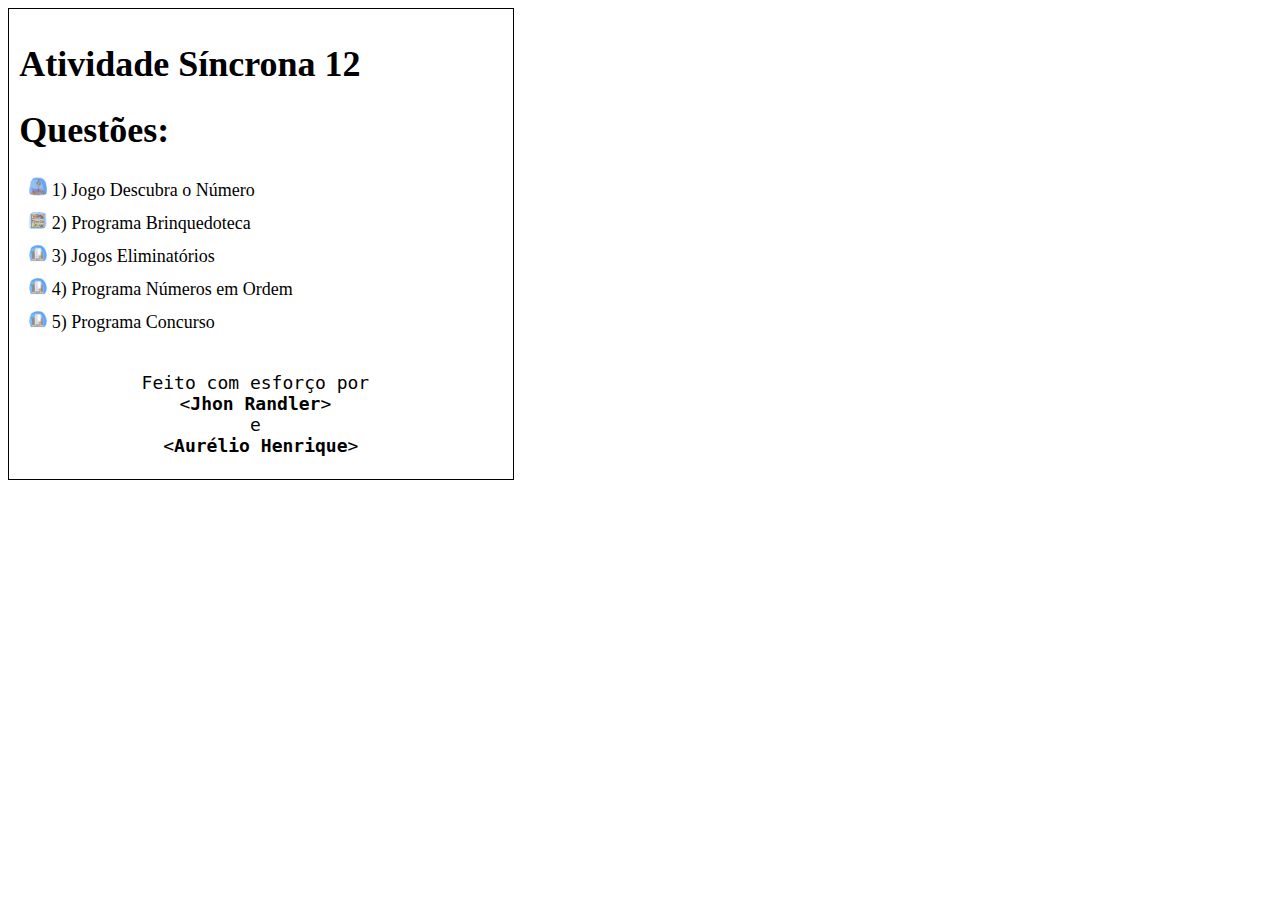
<file: index.html>
<!DOCTYPE html>
<html lang="pt-br">

<head>
    <meta charset="UTF-8">
    <meta name="viewport" content="width=device-width, initial-scale=1.0">
    <title>Atividade Síncrona 12</title>
    <link rel="stylesheet" href="css/style.css">
</head>

<body>
    <div class="conteudo">
        <h1>Atividade Síncrona 12</h1>
        <h1>Questões:</h1>
        <a href="jogoDescubraNumero.html"> <img src="css/img/img1.png"> 1) Jogo Descubra o Número</a>
        <a href="programaBrinquedoteca.html"> <img src="css/img/img3.png" id="grande"> 2) Programa Brinquedoteca</a>
        <a href="jogosEliminatorios.html"> <img src="css/img/img2.jpg"> 3) Jogos Eliminatórios</a>
        <a href="numerosEmOrdem.html"> <img src="css/img/img2.jpg"> 4) Programa Números em Ordem</a>
        <a href="programaConcurso.html"> <img src="css/img/img2.jpg"> 5) Programa Concurso</a>
       


<pre class="txtAlunos">

Feito com esforço por 
&lt<b class="aluno">Jhon Randler</b>&gt 
e 
&lt<b class="aluno">Aurélio Henrique</b>&gt
</pre>
    </div>
</body>

</html>
</file>
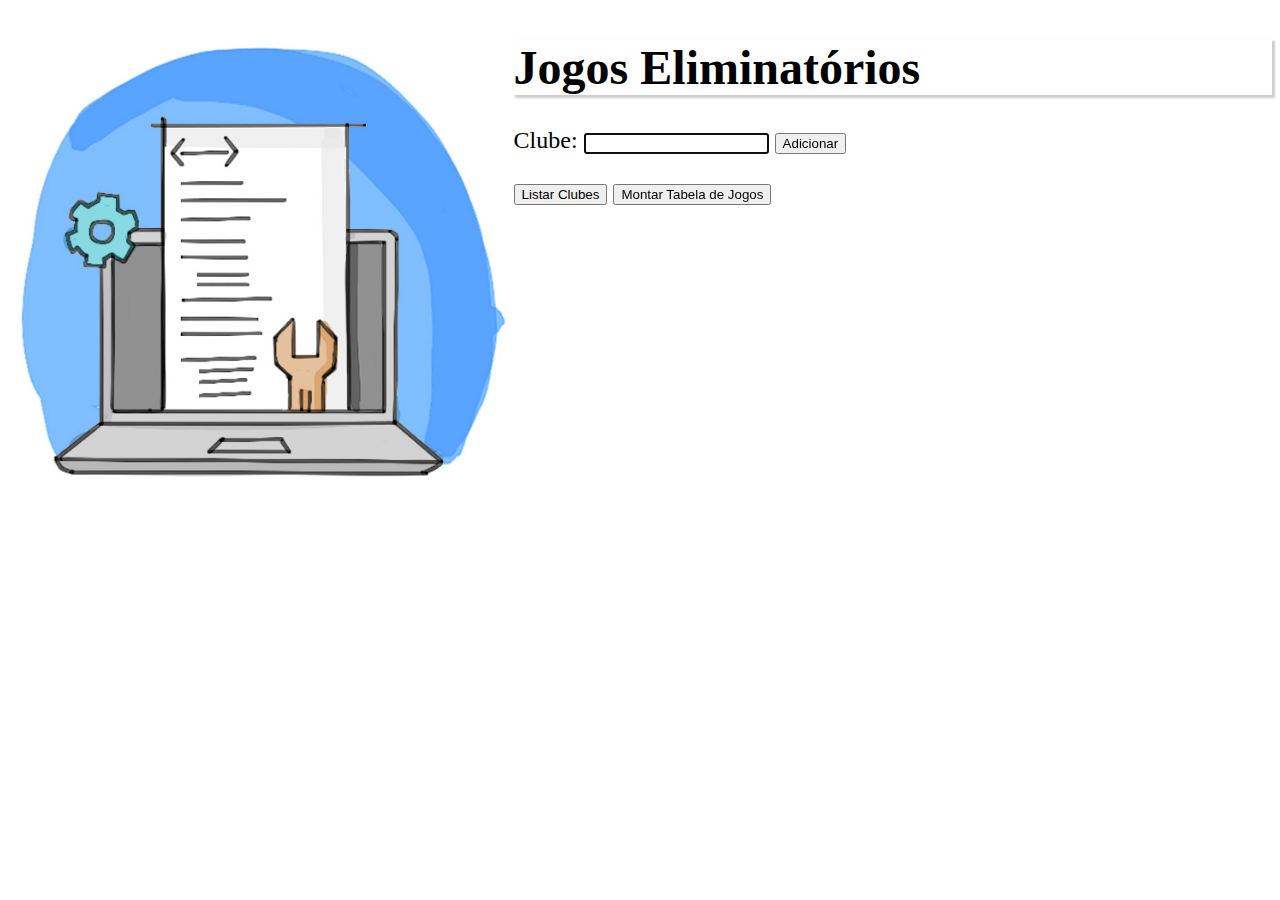
<file: jogosEliminatorios.html>
<!DOCTYPE html>
<html lang="pt-br">

<head>
    <meta charset="UTF-8">
    <meta name="viewport" content="width=device-width, initial-scale=1.0">
    <title>Jogos Eliminatórios</title>
    <link rel="stylesheet" href="css/style.css">
</head>

<body>
    <div id="img">
        <img src="css/img/img2.jpg">
    </div>

    <div id="txt">
        <h1>Jogos Eliminatórios</h1>
        <p>Clube: <input type="txt" id="clube"> <input type="button" value="Adicionar" id="btnAdicionar"></p>
        <p> <input type="button" value="Listar Clubes" id="listar"> <input type="button" value="Montar Tabela de Jogos" id="tabela"></p>
        <pre id="listaTabela"></pre>
    </div>

    <script src="js/jogosEliminatorios.js"></script>
</body>

</html>
</file>
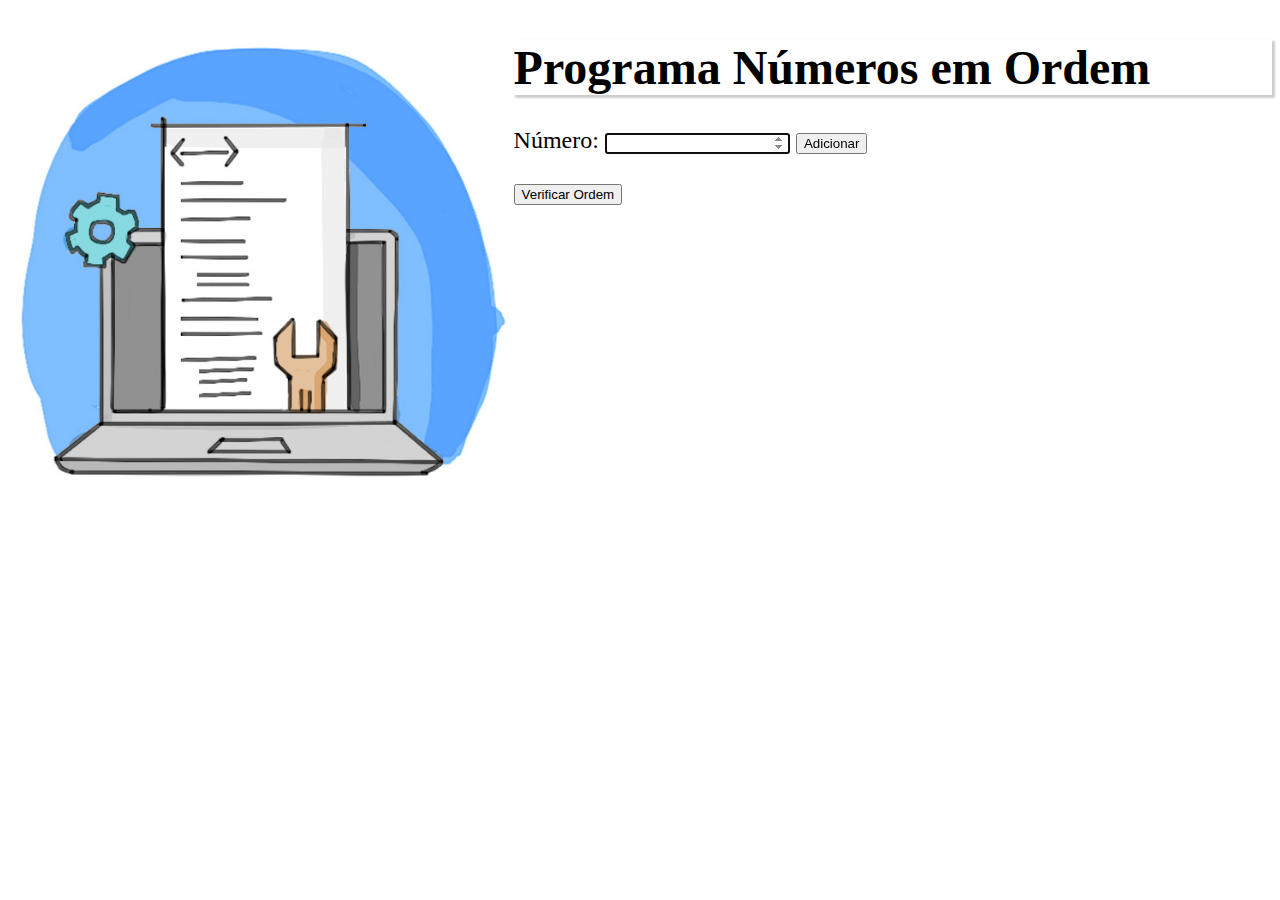
<file: numerosEmOrdem.html>
<!DOCTYPE html>
<html lang="pt-br">
<head>
    <meta charset="UTF-8">
    <meta name="viewport" content="width=device-width, initial-scale=1.0">
    <title>Programa Números em Ordem</title>
    <link rel="stylesheet" href="css/style.css">
</head>
<body>
    <div id="img">
        <img src="css/img/img2.jpg">
    </div>

    <div id="txt">
        <h1>Programa Números em Ordem</h1>
        <p>Número: <input type="number" id="numero"> <input type="button" value="Adicionar" id="adiciona"></p>
        <p> <input type="button" value="Verificar Ordem" id="verifica"></p>
        <h3 id="lista"></h3>
        <h3 style="color: blue; font-style: italic" id="resultado"></h3>
    </div>

    <script src="js/numerosEmOrdem.js"></script>
</body>
</html>
</file>
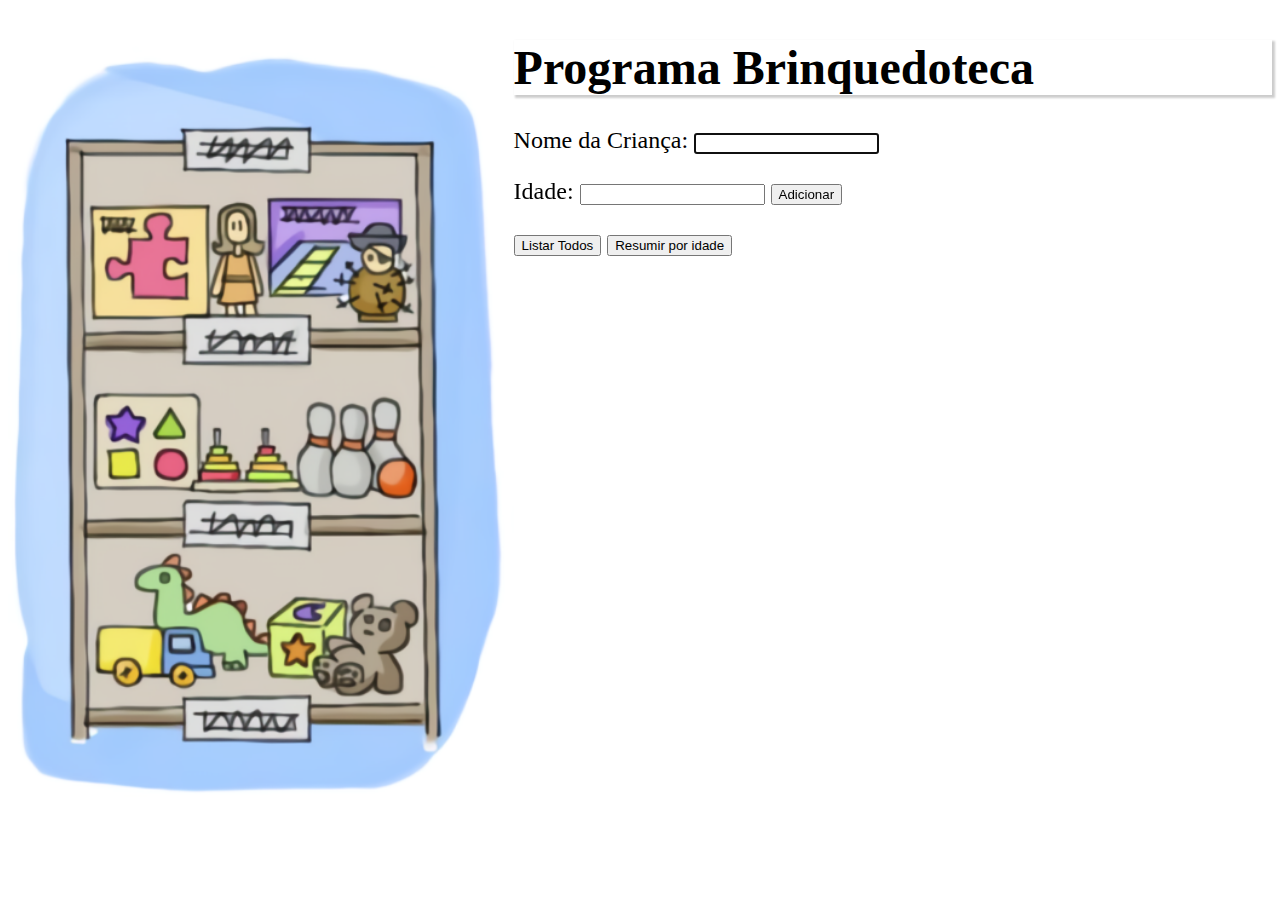
<file: programaBrinquedoteca.html>
<!DOCTYPE html>
<html lang="pt-br">
<head>
    <meta charset="UTF-8">
    <meta name="viewport" content="width=device-width, initial-scale=1.0">
    <title>Programa Brinquedoteca</title>
    <link rel="stylesheet" href="css/style.css">
</head>
<body>
    <div id="img">
        <img src="css/img/img3.png">
    </div>

    <div id="txt">
        <h1>Programa Brinquedoteca</h1>
        <p>Nome da Criança: <input type="txt" id="nome"></p>
        <p>Idade: <input type="number" id="idade"> <input type="button" value="Adicionar" id="adiciona"></p>
        <p>
            <input type="button" value="Listar Todos" id="listar"> 
            <input type="button" value="Resumir por idade" id="resumir">
        </p>
        <pre id="resultado"></pre>
    </div>

    <script src="js/programaBrinquedoteca.js"></script>
</body>
</html>
</file>
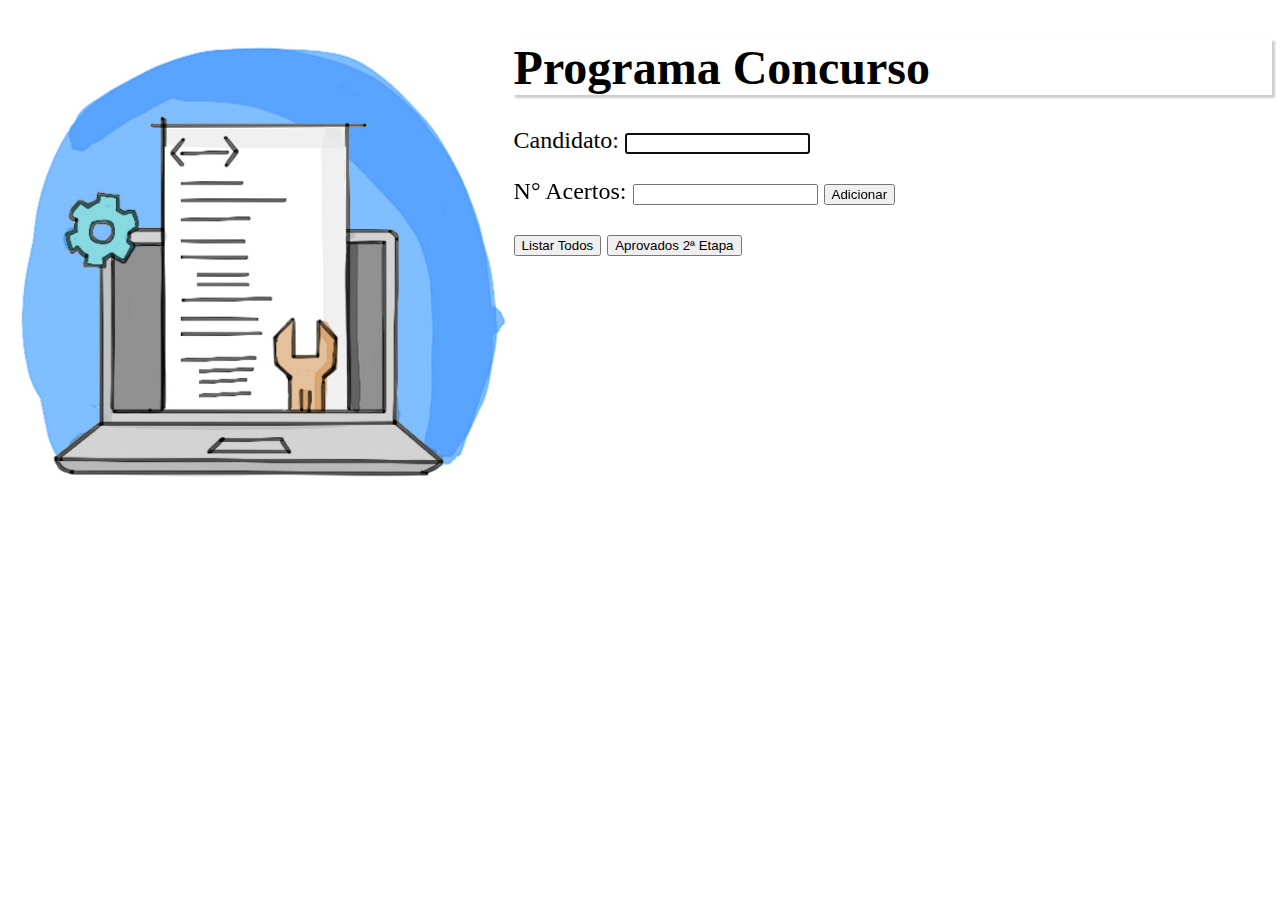
<file: programaConcurso.html>
<!DOCTYPE html>
<html lang="pt-br">
<head>
    <meta charset="UTF-8">
    <meta name="viewport" content="width=device-width, initial-scale=1.0">
    <title>Programa Concurso</title>
    <link rel="stylesheet" href="css/style.css">
</head>
<body>
    <div id="img">
        <img src="css/img/img2.jpg">
    </div>

    <div id="txt">
        <h1>Programa Concurso</h1>
        <p>Candidato: <input type="txt" id="candidato"></p>
        <p>N° Acertos: <input type="number" id="acertos"> <input type="button" value="Adicionar" id="btnAdiciona"></p>
        <p> <input type="button" value="Listar Todos" id="btnListar"> 
            <input type="button" value="Aprovados 2ª Etapa" id="btnAprovados"></p>

            <pre id="candidatosAprovados"></pre>
    </div>

    <script src="js/programaConcurso.js"></script>
</body>
</html>
</file>
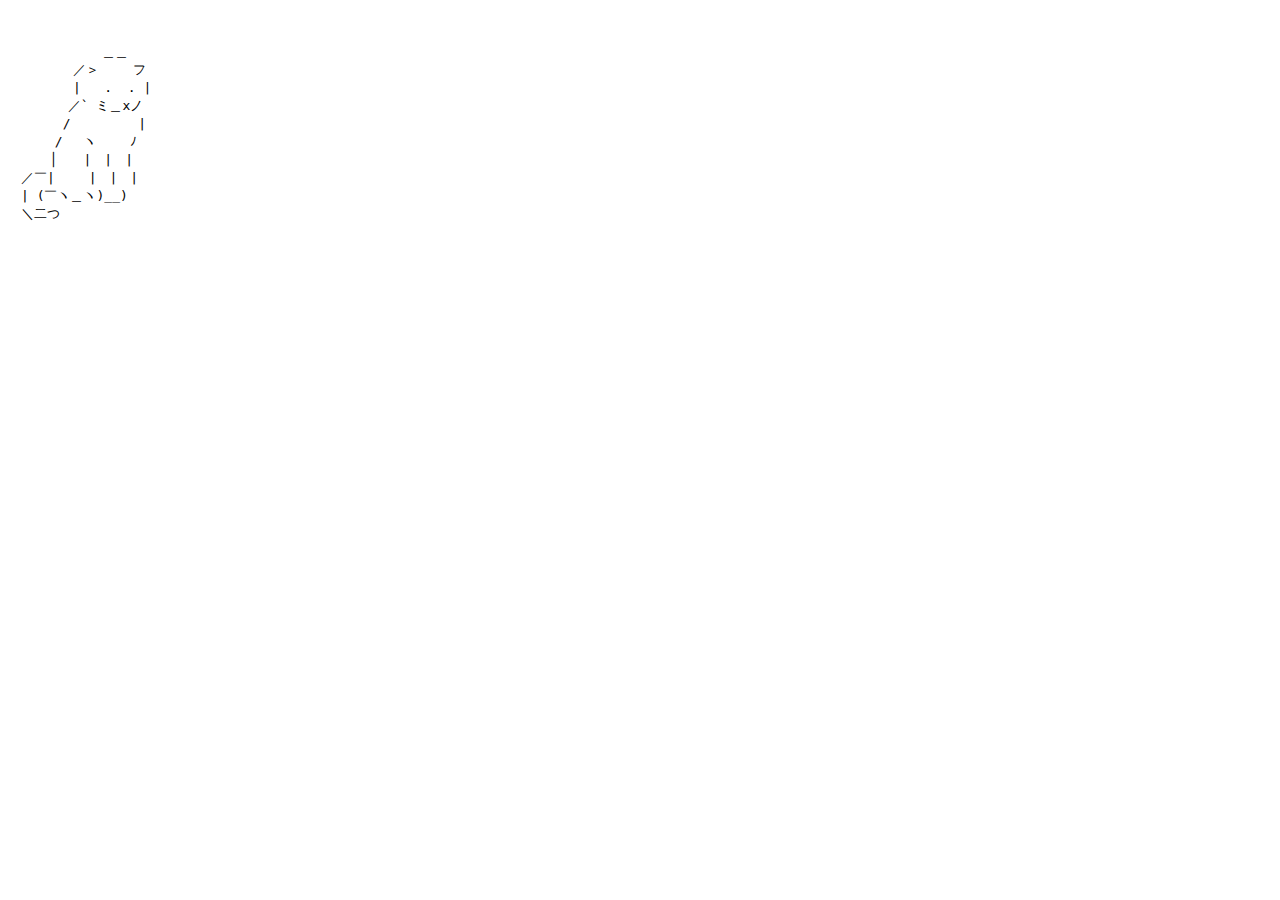
<file: teste.html>
<!DOCTYPE html>
<html lang="pt-br">
<head>
    <meta charset="UTF-8">
    <meta name="viewport" content="width=device-width, initial-scale=1.0">
    <title>Document</title>
</head>
<body>
    <pre>
        

　　　　　　  ＿＿
　　　　　／＞ 　　フ
　　　　　|   .  . |
　 　　　／` ミ＿xノ
　　 　 /　　　 　 |
　　　 /　 ヽ　　 ﾉ
　 　 │　　|　|　|
　／￣|　　 |　|　|
　| (￣ヽ＿ヽ)__)
　＼二つ
    </pre>
</body>
</html>
</file>
<file: css/style.css>
#img {
    width: 100%;
    grid-area: "img";
}

#img img {
    width: 100%;
}

#txt {
    grid-area: "txt";
}

#txt h1 {
    box-shadow: 2px 2px 2px 1px rgba(0, 0, 0, 0.2);
}

body {
    display: grid;
    grid-template-columns: 40% 60%;
    grid-template-areas: "img txt";
    font-size: 1.5em;
}

.conteudo {
    padding: 0.8vw 0.8vw 0.4vw 0.8vw;
    border: solid black 1px;
    align-self: center;
    font-size: 18px;
}

.conteudo a {
    text-decoration: none;
    color: black;
    display: block;
    margin: 10px;
    font-size: 18px;
    transition: all 0.4s linear;
}

.conteudo a:hover {
    color: blue;
    font-size: 20px;
}

.conteudo a img {
    width: 18px;
}

#grande {
    height: 18px;
}

.txtAlunos {
    text-align: center;
}

.aluno {
    cursor: none;
    transition: all 0.2s linear;
}
.aluno:hover {
    color: blue;
    padding: 0 5px;
}
</file>
